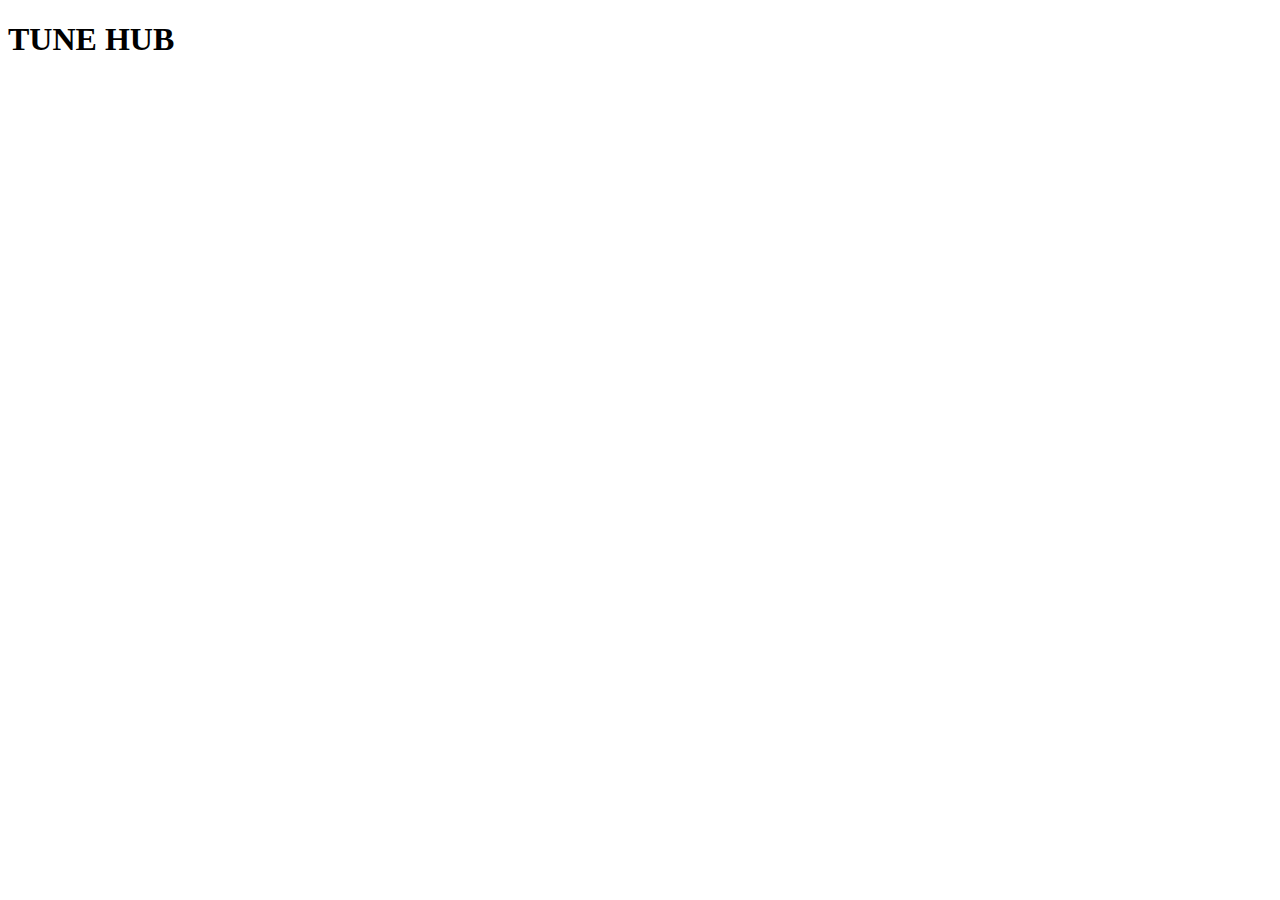
<file: com.tunehub/src/main/resources/templates/index.html>
<!DOCTYPE html>
<html>
<head>
<meta charset="ISO-8859-1">
<title>Insert title here</title>
<link rel="stylesheet" th:href="@{/css/style.css}">
</head>
<body>
<h1>TUNE HUB</h1>

	<a style="color:white" href="login">LOGIN</a>
	<br>
	<a style="color:white" href="registration">REGISTRATION</a>
	
</body>
</html>
</file>
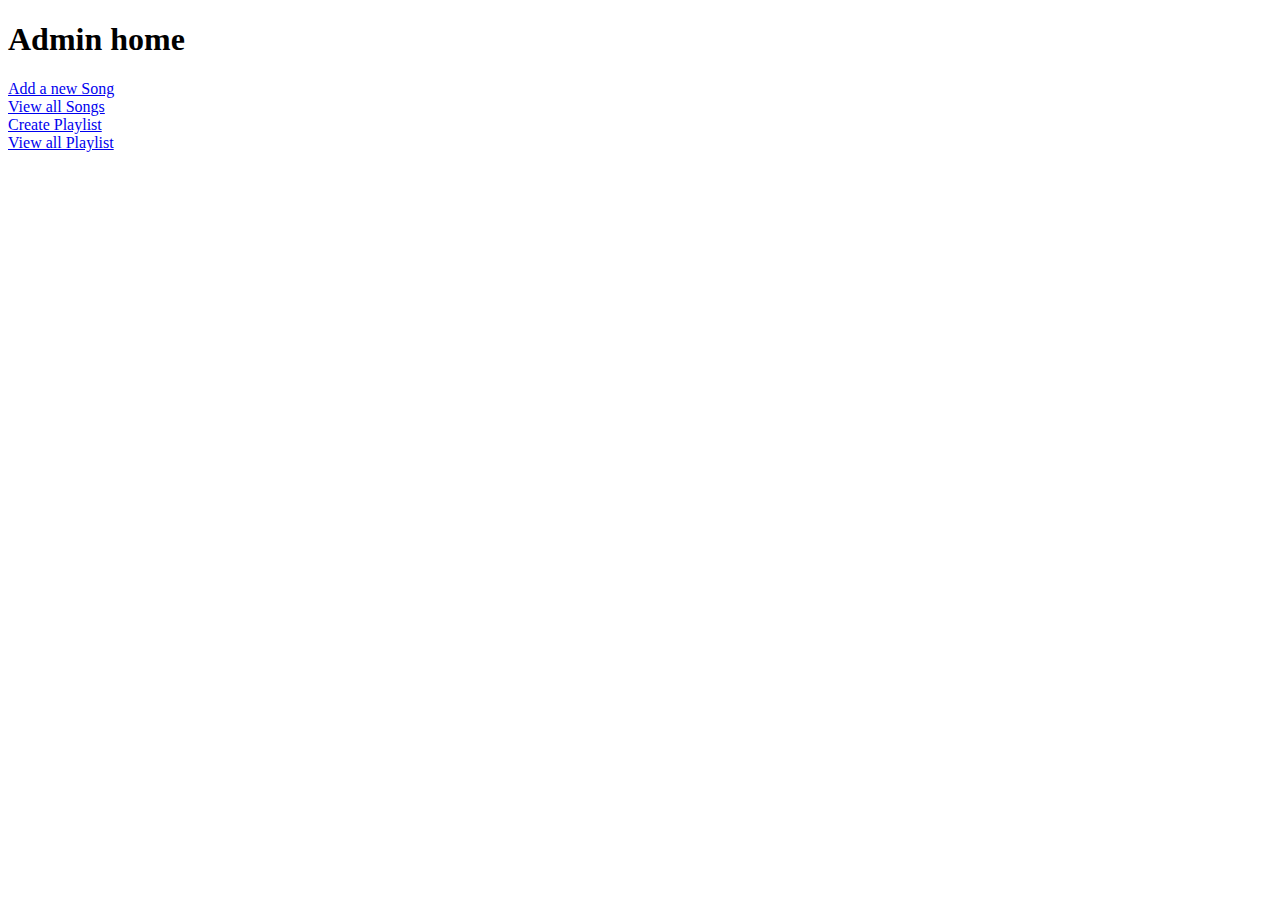
<file: com.tunehub/src/main/resources/templates/adminhome.html>
<!DOCTYPE html>
<html>
<head>
<meta charset="ISO-8859-1">
<title>Insert title here</title>
</head>
<body>
<h1>Admin home</h1>
<a href="newSong">Add a new Song</a>

<br>
<a href="viewSongs">View all Songs</a>

<br>
<a href="createPlaylist">Create Playlist</a>

<br>
<a href="viewPlaylist">View all Playlist</a>
</body>
</html>
</file>
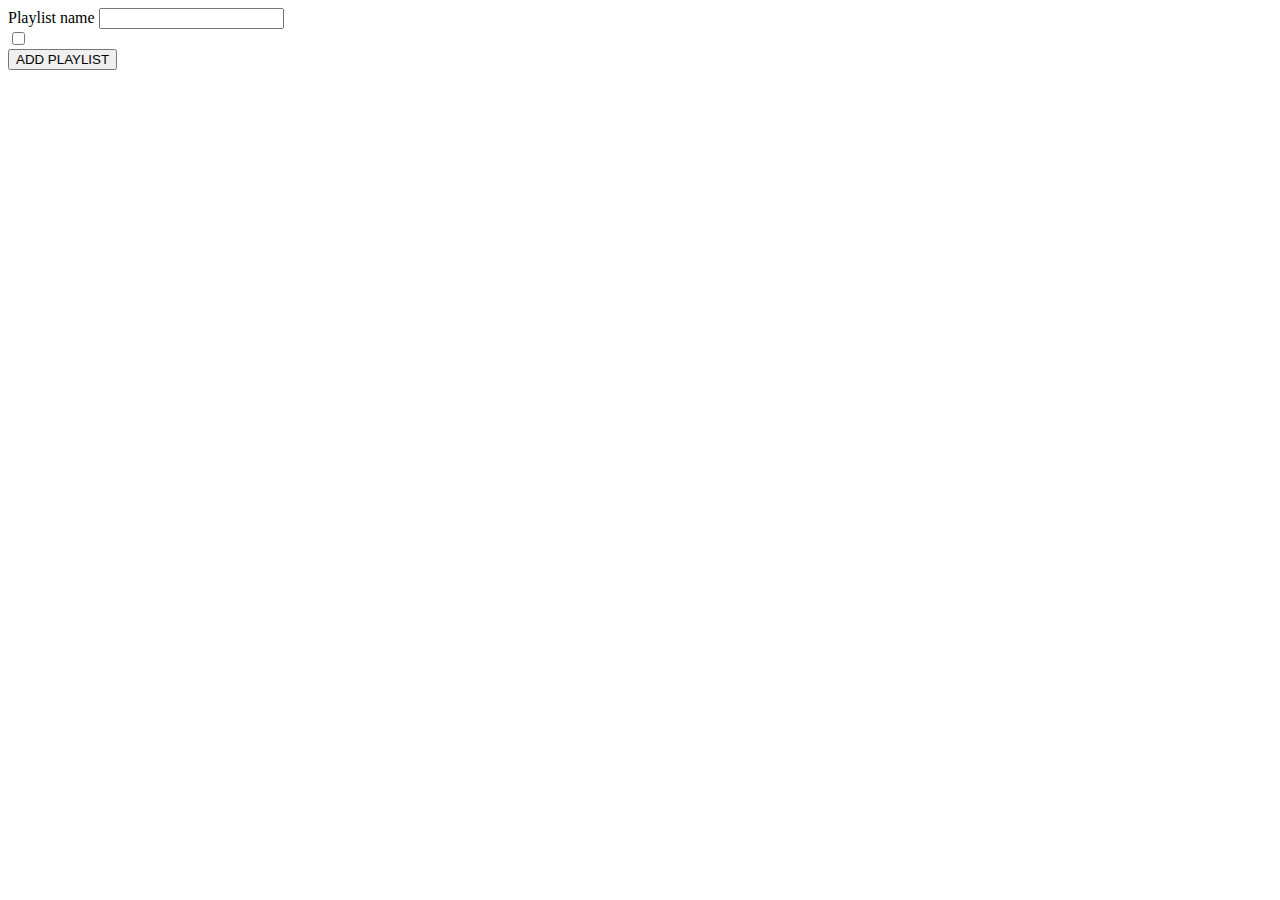
<file: com.tunehub/src/main/resources/templates/createPlaylist.html>
<!DOCTYPE html>
<html>
<head>
<meta charset="ISO-8859-1">
<title>Insert title here</title>
</head>
<body>
<form action="addPlaylist" method="post">
   <label>Playlist name</label>
   <input type="text" name="name"/>
   <br>
   <div th:each="song:${songs}">
      <input type="checkbox" name="songs" th:value="${song.id}"/>
      <label th:text="${song.name}"></label>
   </div>
       <input type="submit" value="ADD PLAYLIST"/>
    </form>
</body>
</html>
</file>
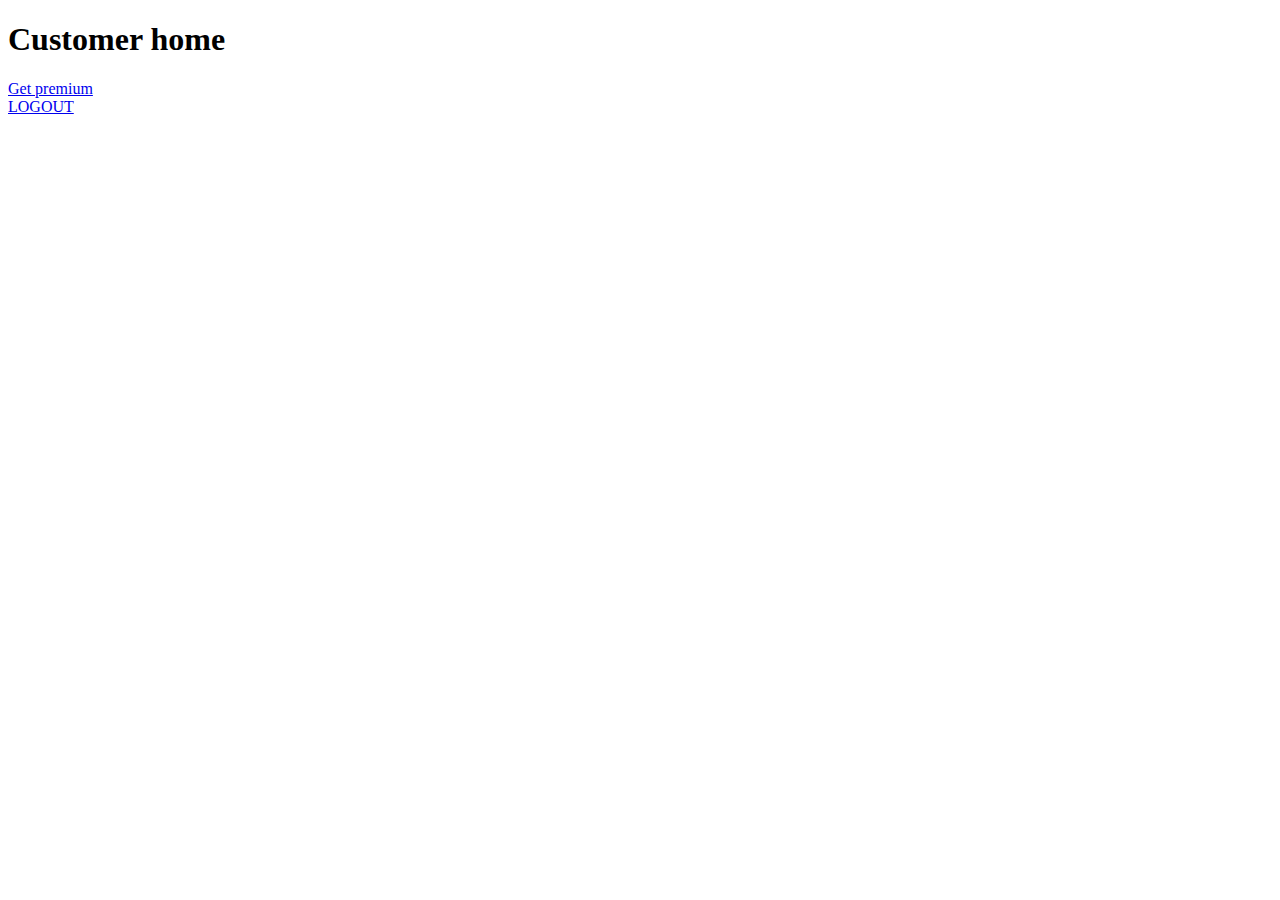
<file: com.tunehub/src/main/resources/templates/customer.html>
<!DOCTYPE html>
<html>
<head>
<meta charset="ISO-8859-1">
<title>Insert title here</title>
</head>
<body>
<h1>Customer home</h1>

   <!--  <a href="playSongs">Play Songs</a> -->
   <a href="pay">Get premium</a>
   <br>
   <a href="logout">LOGOUT</a>
      
</body>
</html>
</file>
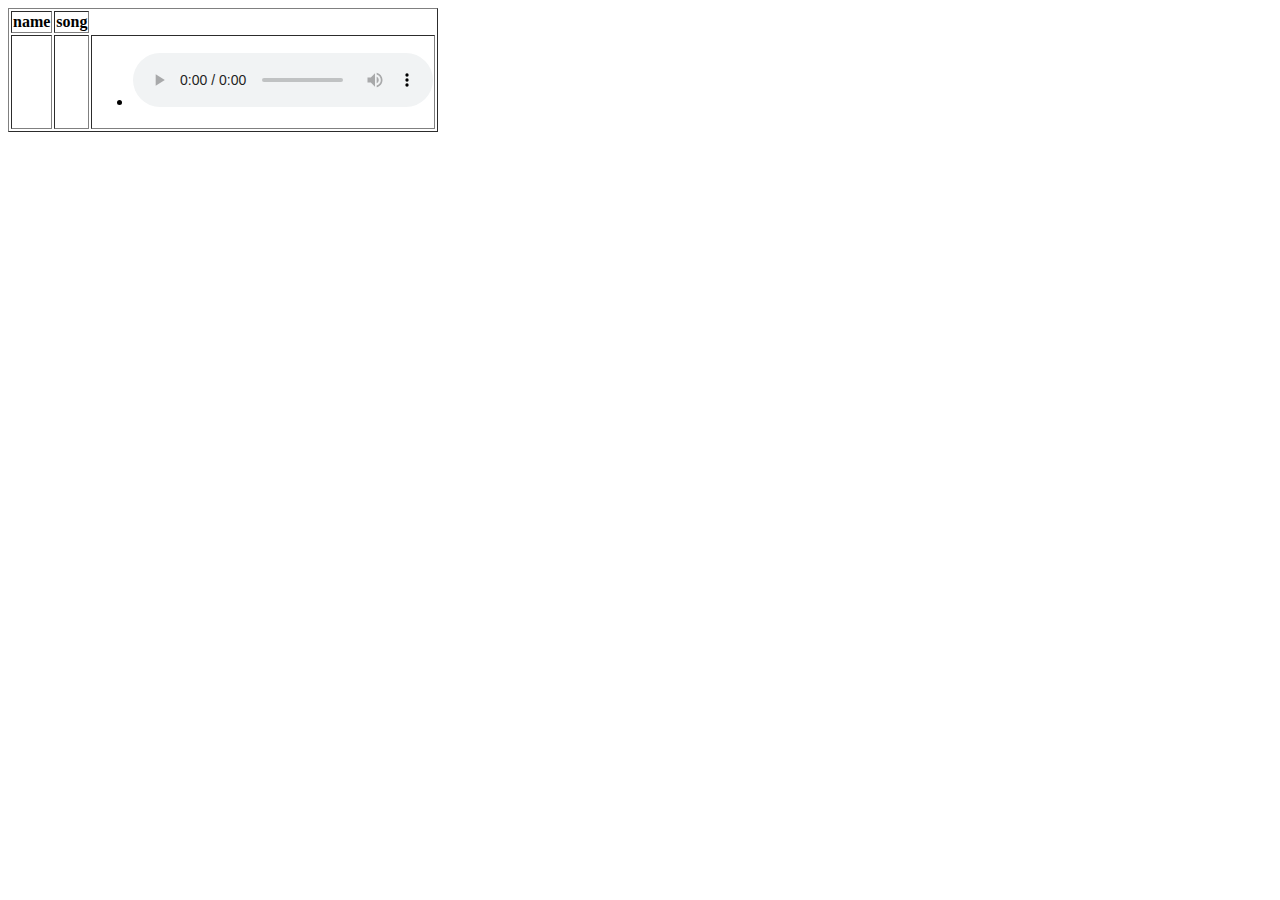
<file: com.tunehub/src/main/resources/templates/displayPlaylist.html>
<!DOCTYPE html>
<html>
<head>
<meta charset="ISO-8859-1">
<title>Insert title here</title>
</head>
<body>
	<table border>
		<thead>
			<tr>
				
				<th>name</th>
				<th>song</th>
			</tr>
		<tbody>
		<tr th:each="plist:${allPlaylist}">
		
			 <td th:text="${plist.name}"></td>
				<td th:text="${plist.songs}"></td>
                 <td>
                  <ul>
                   <li th:each="song : ${plist.songs}" >
                        <span th:text="${song.name}"></span>
                     <audio controls>
				       <source th:src="${song.link}" type="audio/mpeg">
					 </audio>
				   </li>
                  </ul>
				</td>
			</tr>
		</tbody>
		
		</table>
</body>
</html>
</file>
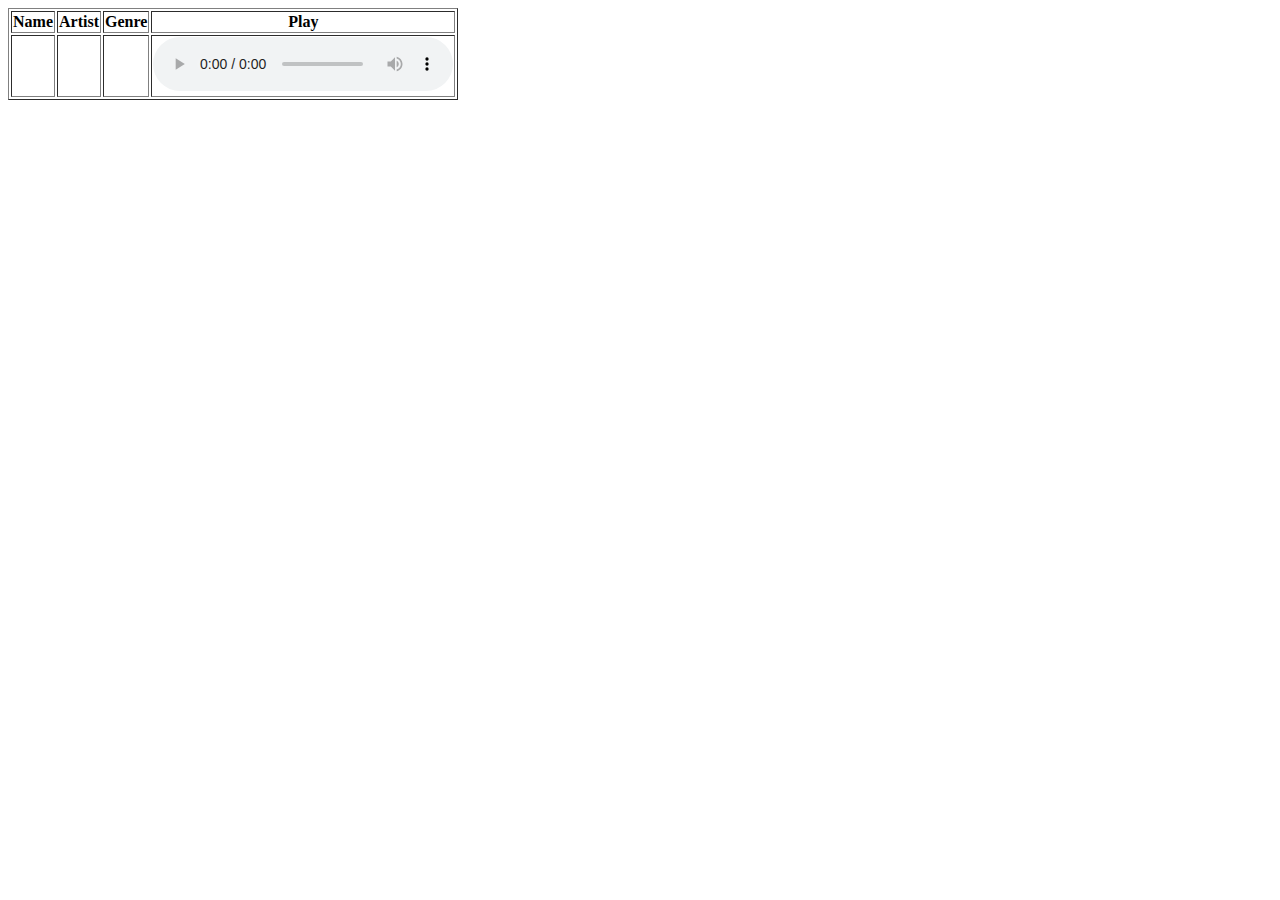
<file: com.tunehub/src/main/resources/templates/displaySongs.html>
<!DOCTYPE html>
<html>
<head>
<meta charset="ISO-8859-1">
<title>Insert title here</title>
<style type="text/css">
iframe {
	height: 100px;
	width: 500px;
}
</style>
</head>
<body>
	<table border>
		<thead>
			<tr>
				<th>Name</th>
				<th>Artist</th>
				<th>Genre</th>
				<th>Play</th>

			</tr>
		</thead>

		<tbody>
		<tr th:each="song:${songs}">
				<td th:text="${song.name}"></td>
				<td th:text="${song.artist}"></td>
				<td th:text="${song.genre}"></td>
				<td><audio controls>
						<source th:src="${song.link}" type="audio/mpeg">
					</audio>
			</tr>

        </tbody>
	</table>
</body>
</html>
</file>
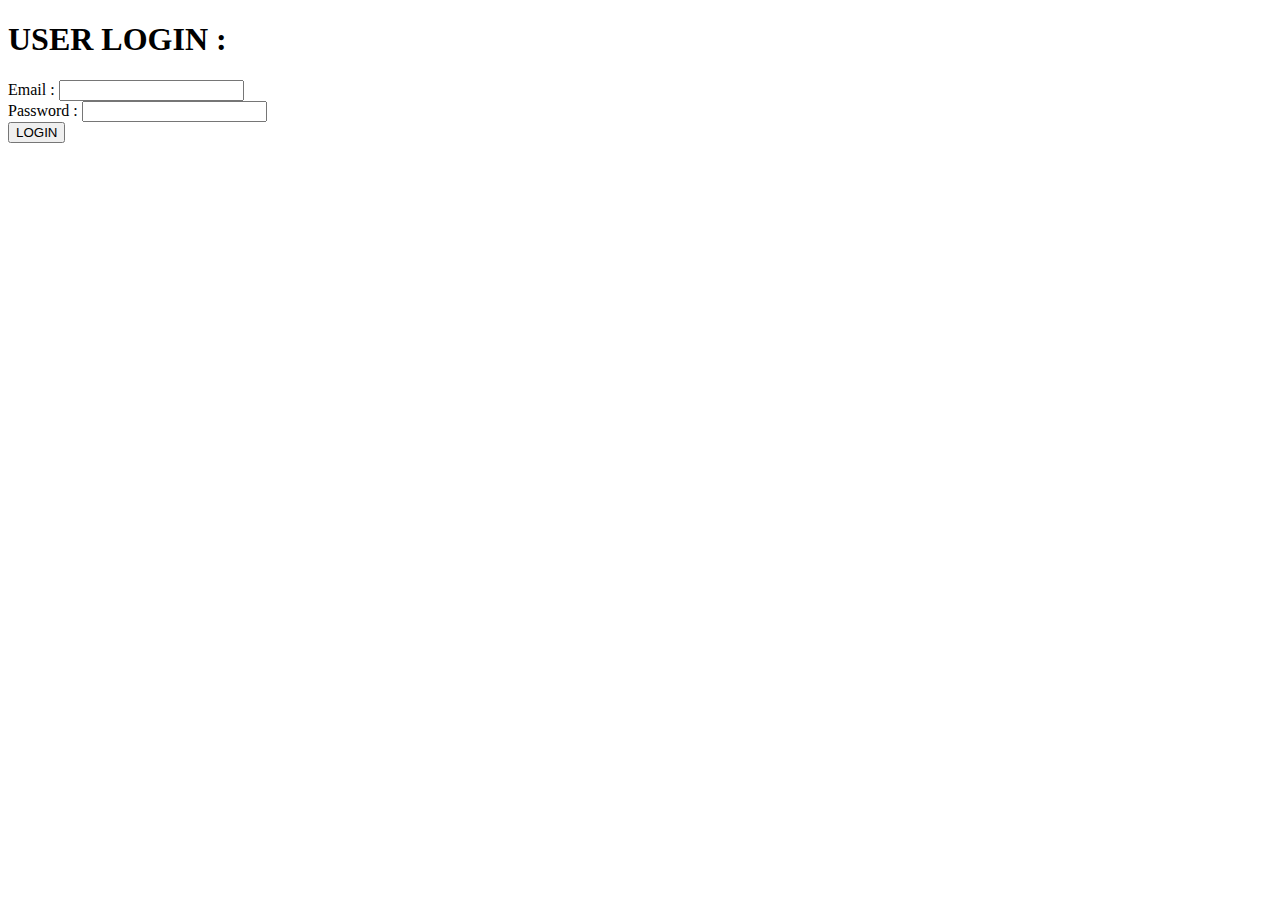
<file: com.tunehub/src/main/resources/templates/login.html>
<!DOCTYPE html>
<html>
<head>
<meta charset="ISO-8859-1">
<title>Insert title here</title>
<link rel="stylesheet" th:href="@{/css/style.css}">

</head>
<body>

<h1>USER LOGIN :</h1>
<form action="validate" method="post">

         <label>Email : </label>
		 <input type="email" name="email" /> 
		 <br>

         <label>Password : </label> 
		 <input type="password" name="password" />
		 <br> 
		 
		 <input type="submit" value="LOGIN"/>
		 </form>
		 
</body>
</html>
</file>
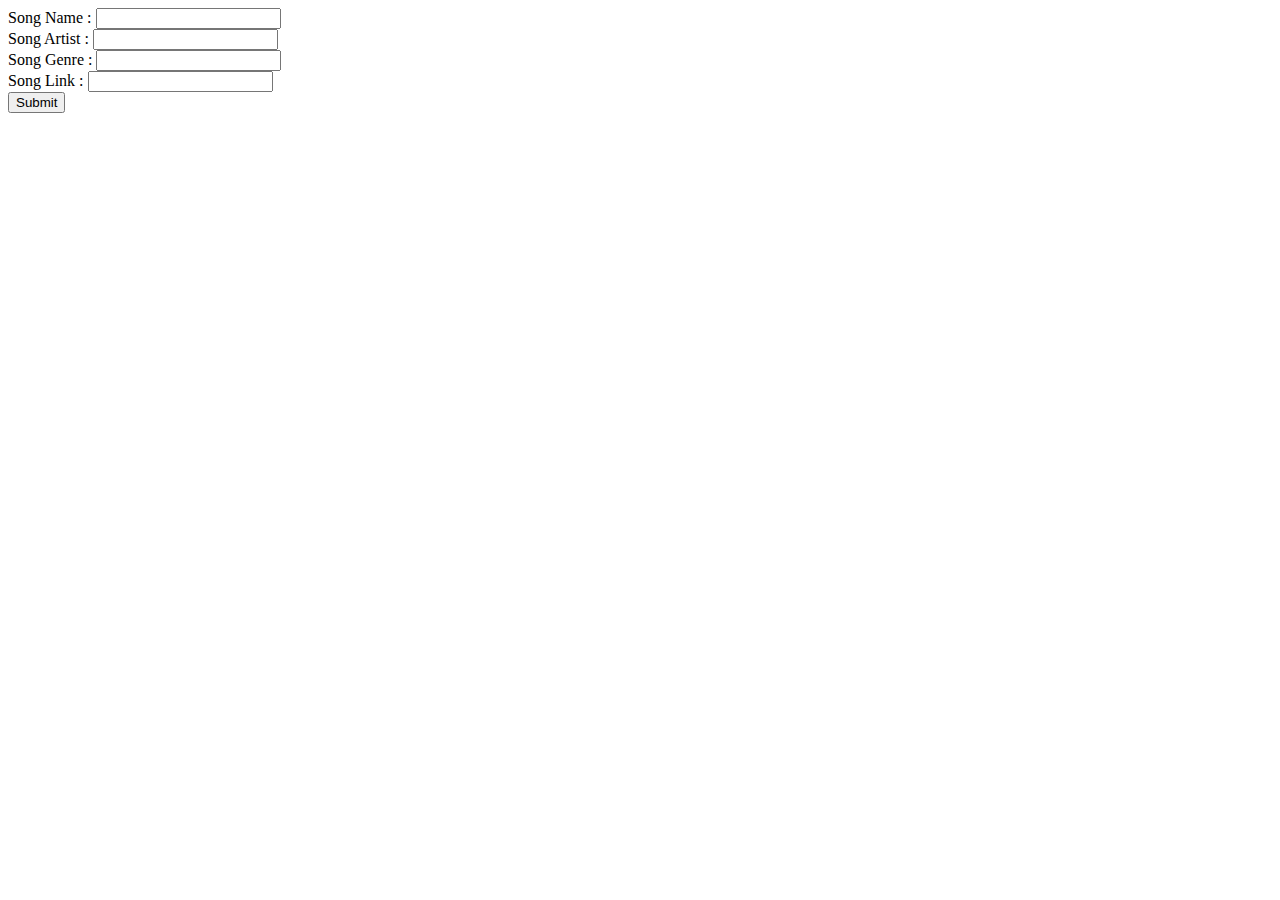
<file: com.tunehub/src/main/resources/templates/newSong.html>
<!DOCTYPE html>
<html>
<head>
<meta charset="ISO-8859-1">
<title>Insert title here</title>
</head>
<body>
	<form action="addSong" method="post">
		<label>Song Name : </label> 
		<input type="text" name="name" /> 
		<br> 
		<label>Song Artist : </label> 
			<input type="text" name="artist" /> 
			<br>
			 <label>Song Genre : </label> 
			 <input type="text" name="genre" /> 
			 <br> 
			 <label>Song Link : </label> 
			 <input type="text" name="link" /> 
			 <br> 
			 
			<input type="submit" name="ADD Song" /> 
			 

	</form>
</body>
</html>
</file>
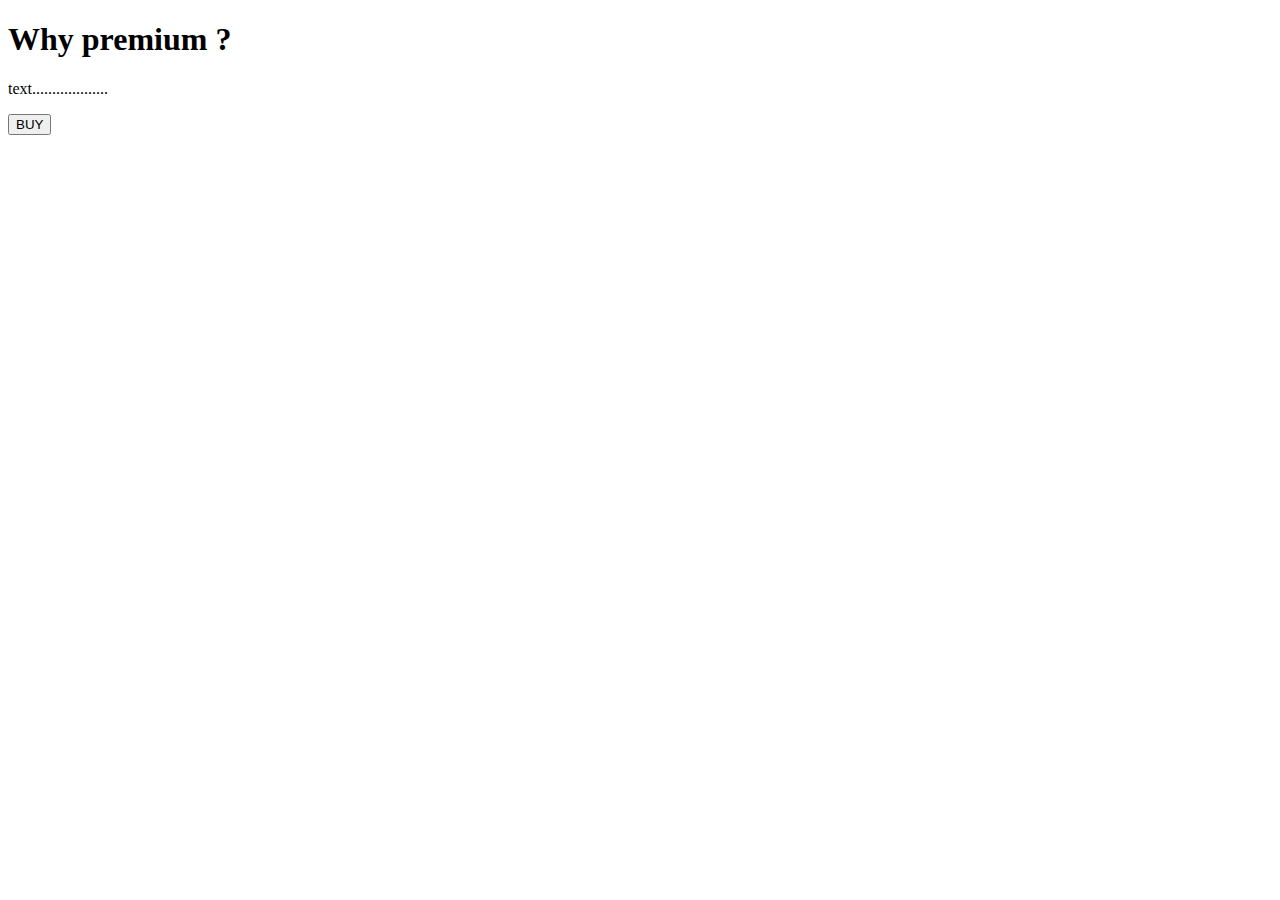
<file: com.tunehub/src/main/resources/templates/pay.html>
<!DOCTYPE html>
<html xmlns:th="https://www.thymeleaf.org">
<head>
<meta charset="ISO-8859-1">
	
	<title>View Course</title>
	<script src="https://checkout.razorpay.com/v1/checkout.js"></script>
	<script src="https://code.jquery.com/jquery-3.5.1.min.js"></script>

</head>
<body>
<div>

		<h1>Why premium ? </h1>
		<p>text...................</p>
		
    	<form id="payment-form">
	        <button type="submit" class="buy-button" >BUY</button>
	    </form>
   
</div>

<script>
$(document).ready(function() {
    $(".buy-button").click(function(e) {
        e.preventDefault();
        var form = $(this).closest('form');
        
        
        createOrder();
    });
});

function createOrder() {
	
    $.post("/createOrder")
        .done(function(order) {
            order = JSON.parse(order);
            var options = {
                "key": "rzp_test_pvGIc9JvXWZTVS",
                "amount": order.amount_due.toString(),
                "currency": "INR",
                "name": "Tune Hub",
                "description": "Test Transaction",
                "order_id": order.id,
                "handler": function (response) {
                    verifyPayment(response.razorpay_order_id, response.razorpay_payment_id, response.razorpay_signature);
                },
                "prefill": {
                    "name": "Your Name",
                    "email": "test@example.com",
                    "contact": "9999999999"
                },
                "notes": {
                    "address": "Your Address"
                },
                "theme": {
                    "color": "#F37254"
                }
            };
            var rzp1 = new Razorpay(options);
            rzp1.open();
        })
        .fail(function(error) {
            console.error("Error:", error);
        });
}

function verifyPayment(orderId, paymentId, signature) {
     $.post("/verify", { orderId: orderId, paymentId: paymentId, signature: signature })
         .done(function(isValid) {
             if (isValid) {
                 console.log("Payment successful");
             } else {
                 console.log("Payment failed");
             }
         })
         .fail(function(error) {
             console.error("Error:", error);
         });
}
</script>
</body>
</html>
</file>
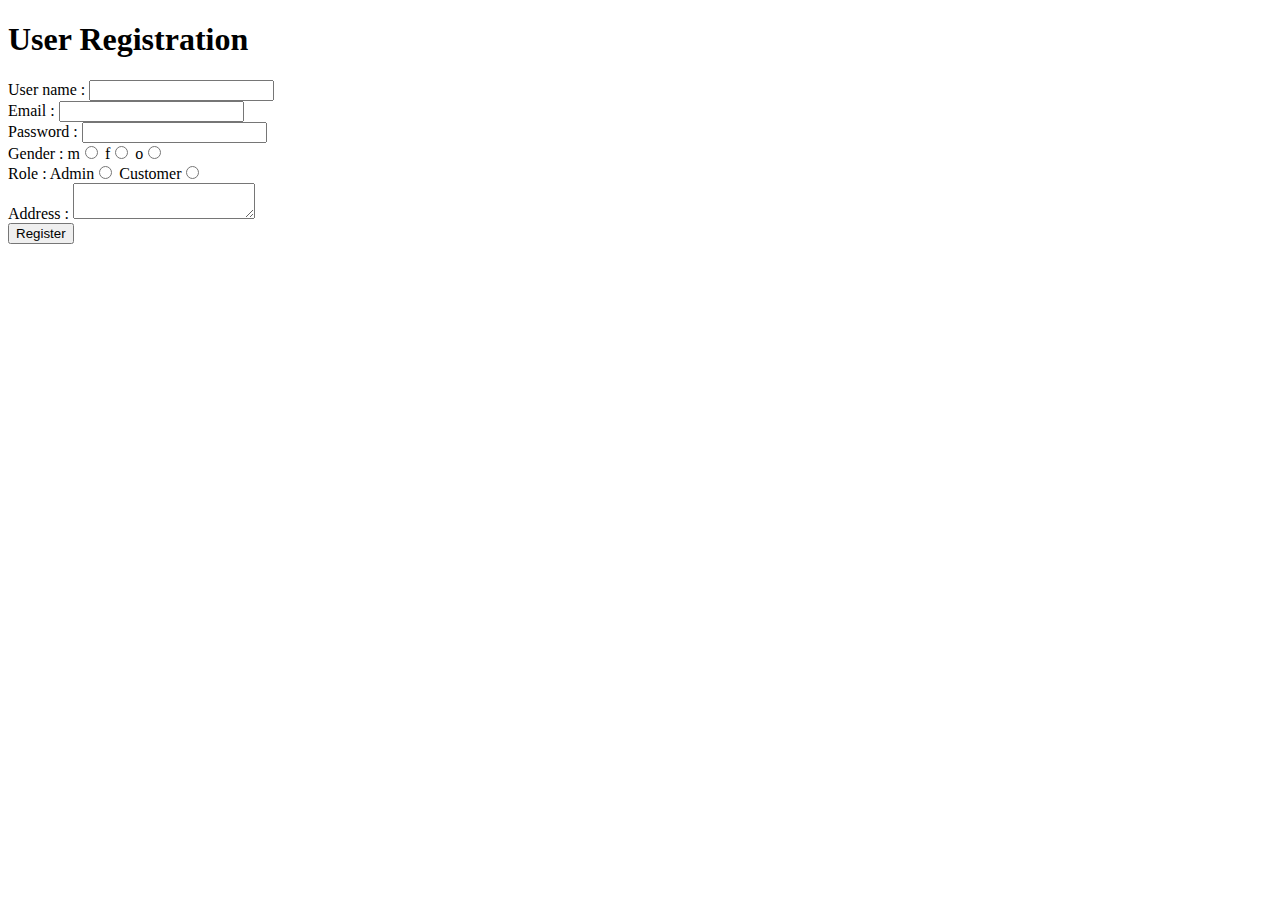
<file: com.tunehub/src/main/resources/templates/registration.html>
<!DOCTYPE html>
<html>
<head>
<meta charset="ISO-8859-1">
<title>Insert title here</title>
</head>
<body>
<h1>User Registration</h1>
     <form action="register" method="post">
			<label>User name : </label>
			<input type="text" name = "username"/>
			<br>
			
			<label>Email : </label>
			<input type="text" name = "email"/>
			<br>
			
			<label>Password : </label>
			<input type="text" name = "password"/>
			<br>
			
			<label>Gender : </label>
			m<input type="radio" name = "gender" value="male"/>
			f<input type="radio" name = "gender" value="female"/>
            o<input type="radio" name = "gender" value="other"/>
            <br>
            
			<label>Role : </label>
			Admin<input type="radio" name="role" value="admin"/>
			Customer<input type="radio" name="role" value="customer"/>
            <br>
            
			<label>Address : </label>
			<textarea name="address" ></textarea>
			<br>
			<input type="submit" value="Register"/>
			<br>
		</form>
	</body>
</html>
</file>
